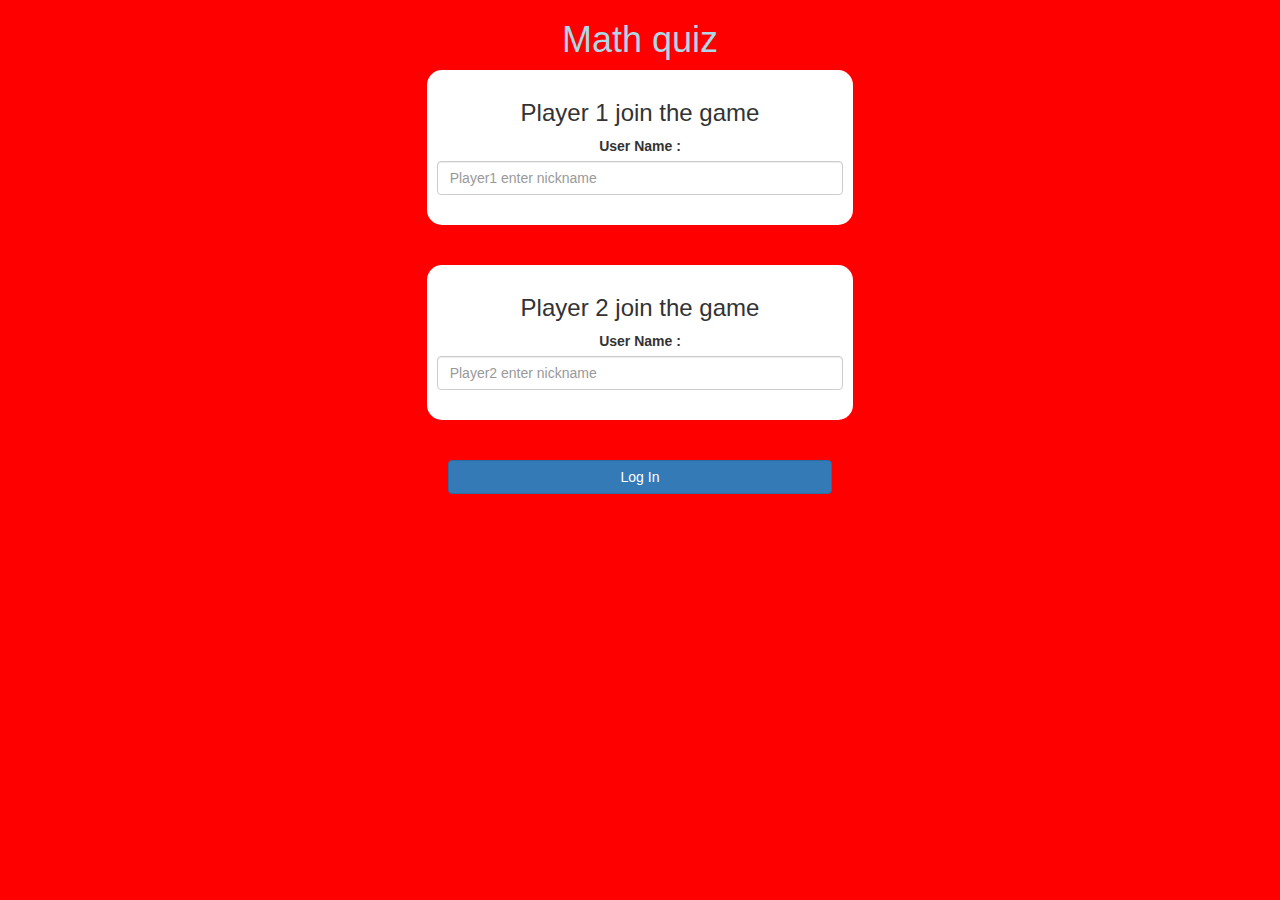
<file: index.html>
<!DOCTYPE html>
<html>

<head>
	<title>Math Quiz</title>

	<meta name="viewport" content="width=device-width, initial-scale=1">
	<link rel="stylesheet" href="https://maxcdn.bootstrapcdn.com/bootstrap/3.4.0/css/bootstrap.min.css">
	<script src="https://ajax.googleapis.com/ajax/libs/jquery/3.4.1/jquery.min.js"></script>
	<script src="https://maxcdn.bootstrapcdn.com/bootstrap/3.4.0/js/bootstrap.min.js"></script>

	<link rel="stylesheet" type="text/css" href="game.css">

	<script src="game_login.js"></script>
</head>

<body>

	<center>
		<h1>Math quiz</h1>

		<div class="col-lg-4 col-sm-8 col-xs-11 login_div1">
			<h3>Player 1 join the game</h3>
			<label for="">User Name :</label>
			<input type="text" id="player1_game_input" class="form-control" placeholder="Player1 enter nickname">
			<br>
		</div>
<br>
<br>
		<div class="col-lg-4 col-sm-8 col-xs-11 login_div2">
			<h3>Player 2 join the game</h3>
			<label for="">User Name :</label>
			<input type="text" id="player2_game_input" class="form-control" placeholder="Player2 enter nickname">
			<br>
		</div>
<br>
<br>
		<button style="width:30%" class="btn btn-primary" onclick="addUser()">Log In</button>




<br>
<br>
<br>
<br>
<br>
<br>
<br>
<br>
<br>
<br>
<br>
<br>
<br>
<br>


	</center>


</body>

</html>
</file>
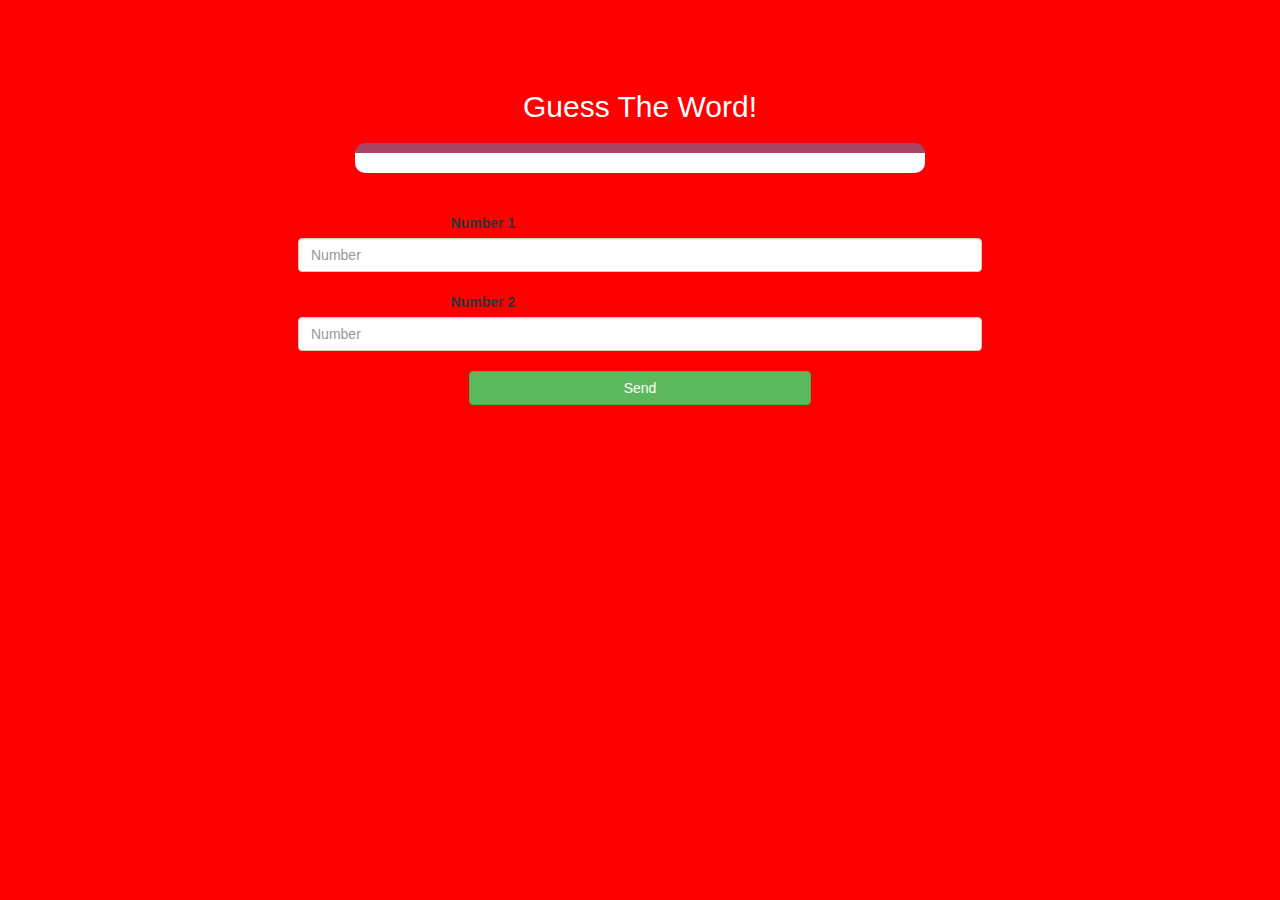
<file: game_page.html>
<!DOCTYPE html>
<html>
<head>
	<title>Math Quiz</title>

<meta name="viewport" content="width=device-width, initial-scale=1">
<link rel="stylesheet" href="https://maxcdn.bootstrapcdn.com/bootstrap/3.4.0/css/bootstrap.min.css">
<script src="https://ajax.googleapis.com/ajax/libs/jquery/3.4.1/jquery.min.js"></script>
<script src="https://maxcdn.bootstrapcdn.com/bootstrap/3.4.0/js/bootstrap.min.js"></script>

<link rel="stylesheet" type="text/css" href="game.css">
</head>
<body>

	<h4 id="player1_name"></h4> <span id="player1_score"></span>
	<br>
	<br>
	<h4 id="player2_name"></h4> <span id="player2_score"></span>
<div class="container">
	<center>
		<h2 style="color: white;">Guess The Word!</h2>
		<h3 id="player_question"></h3>
		<h3 id="player_answer"></h3>

		<div id="output" class="col-lg-6"> </div>
		<br>
		<br>

		<label>Number 1 <b style="color: red">Try putting word which has 5 or more alphabet</b></label>
<input type="text" id="word" class="form-control" placeholder="Number">
		<br>

		<label>Number 2 <b style="color: red">Try putting word which has 5 or more alphabet</b></label>
<input type="text" id="word" class="form-control" placeholder="Number">
		<br>

<button onclick="send()" class="btn btn-success" style="width:30%;">Send</button>
	</center>
</div>

<script src="game_page.js"></script>
</body>
</html>
</file>
<file: game.css>
body
{
	background:red;

	.login_div1 , .login_div2
	{
		background: white;
		padding: 10px;
		float: none;
		border-radius: 15px;
	}
}


#player1_name , #player2_name
{
	display: inline-block;
	margin-left: 20px;
}
#word
{
	width: 60%;
}
#word_display
{
	letter-spacing: 5px;
}
#output
{
background: white;
border-radius: 10px;
border-top: 10px solid #AA4465;
padding: 10px;
float: none;
text-align: left;
}

h1{
	color: lightblue;
}
</file>
